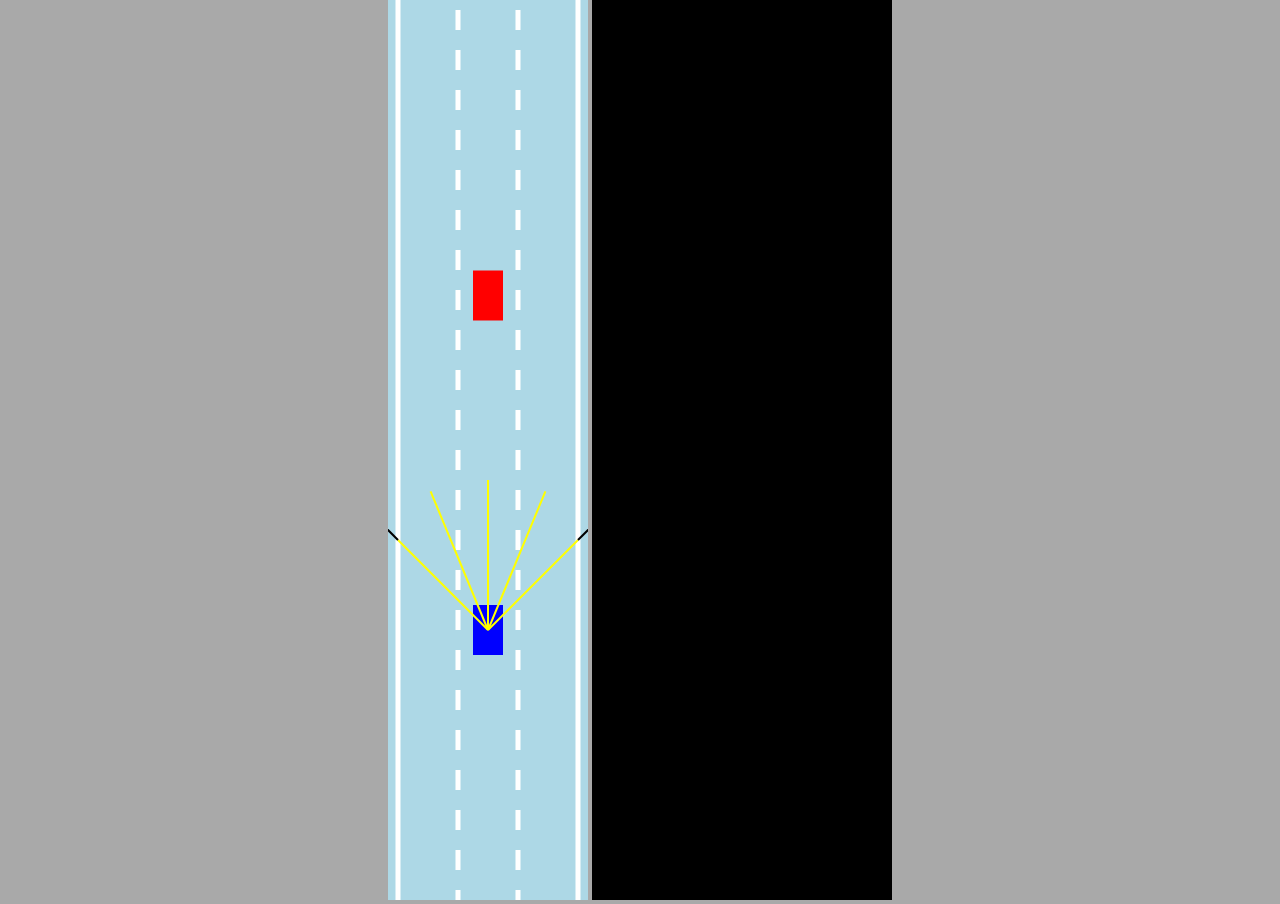
<file: index.html>
<!DOCTYPE html>
<head>
    <title>Self-driving car - No libraries</title>
    <link rel="stylesheet" href="style.css">
</head>
<body>
    <canvas id="carCanvas"></canvas>
    <canvas id="networkCanvas"></canvas>
    <script src="network.js"></script>
    <script src="sensor.js"></script>
    <script src="utils.js"></script>
    <script src="road.js"></script>
    <script src="controls.js"></script>
    <script src="car.js"></script>
    <script src="main.js"></script>
</body>
</html>
</file>
<file: style.css>
body{
    margin:0;
    background: darkgray;
    overflow: hidden;
    text-align: center;
}

#carCanvas{
    background: lightblue;
}

#networkCanvas{
    background: black;
}
</file>
